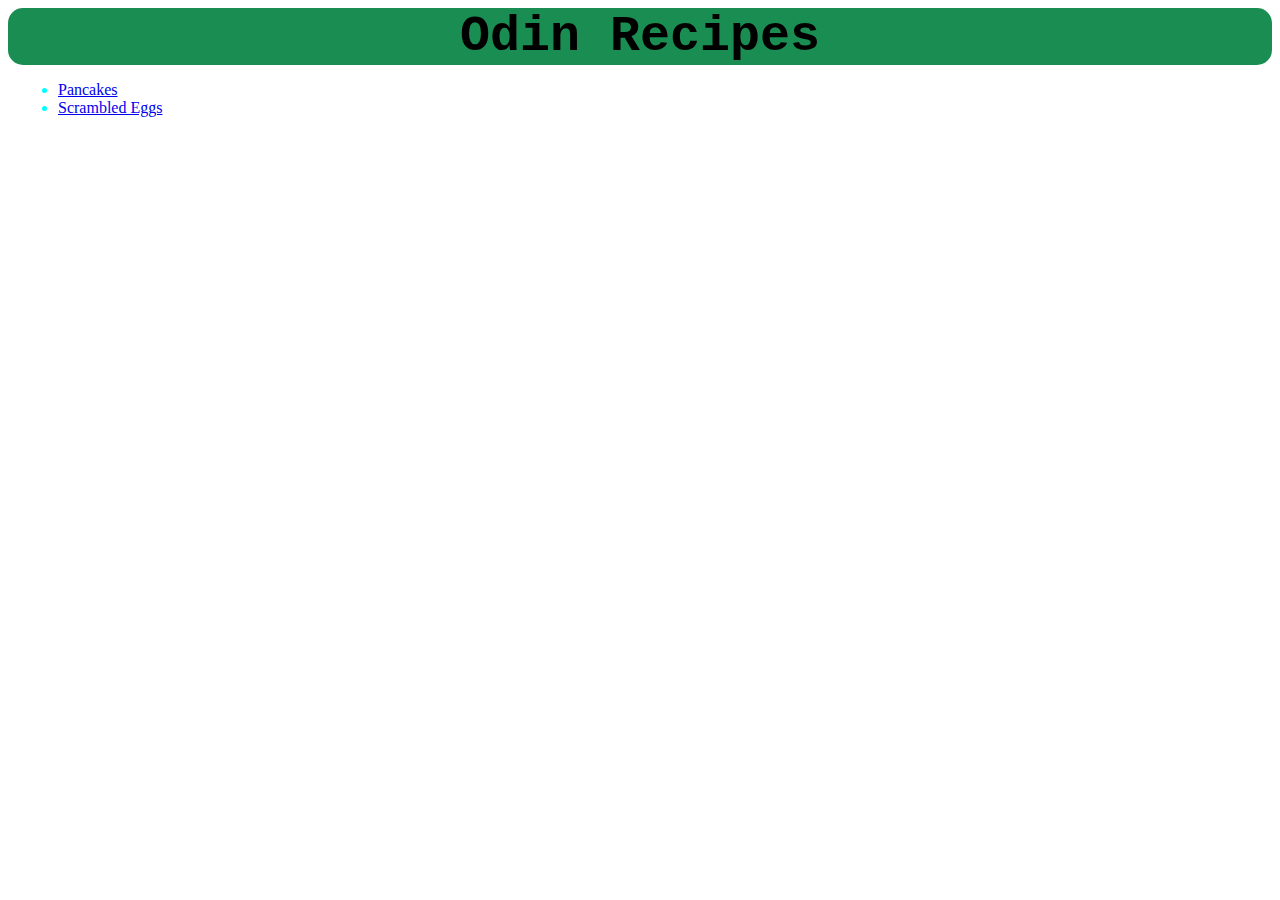
<file: index.html>
<!DOCTYPE html>
<html lang="en">
<head>
    <meta charset="UTF-8">
    <meta name="viewport" content="width=device-width, initial-scale=1.0">
    <link rel="stylesheet" href="style.css">
    <title>Odin Recipes Page</title>
</head>
<body>
    <div class="title">
        <h1>Odin Recipes</h1>
    </div>
    <div class="list">    
        <ul>
            <li><a href="recipes/pancakes.html">Pancakes</a></li>
            <li><a href="recipes/scrambled-eggs.html">Scrambled Eggs</a></li>
        </ul>
    </div>

</body>
</html>
</file>
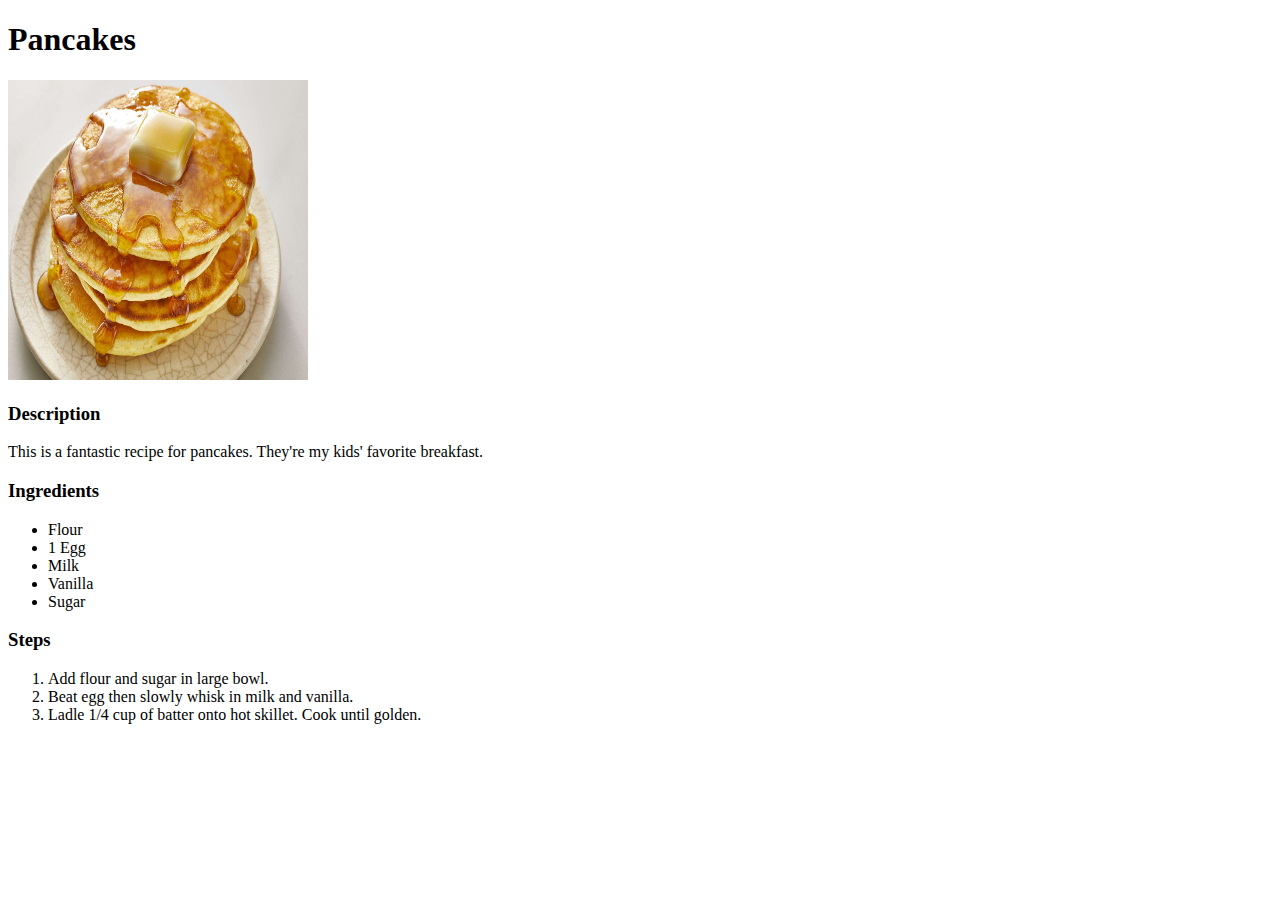
<file: recipes/pancakes.html>
<!DOCTYPE html>
<html lang="en">
<head>
    <meta charset="UTF-8">
    <meta name="viewport" content="width=device-width, initial-scale=1.0">
    <title>Pancakes</title>
</head>
<body>
    <h1>Pancakes</h1>
        <img src="../img/pancakes.jpg" alt="Hot pancakes" height="300" width="300">
        <h3>Description</h3>
            <p>This is a fantastic recipe for pancakes. They're my kids' favorite breakfast.</p>
        <h3>Ingredients</h3>
            <ul>
                <li>Flour</li>
                <li>1 Egg</li>
                <li>Milk</li>
                <li>Vanilla</li>
                <li>Sugar</li>
            </ul>
        <h3>Steps</h3>    
            <ol>
                <li>Add flour and sugar in large bowl.</li>
                <li>Beat egg then slowly whisk in milk and vanilla.</li>
                <li>Ladle 1/4 cup of batter onto hot skillet. Cook until golden.</li>
            </ol>
</body>
</html>
</file>
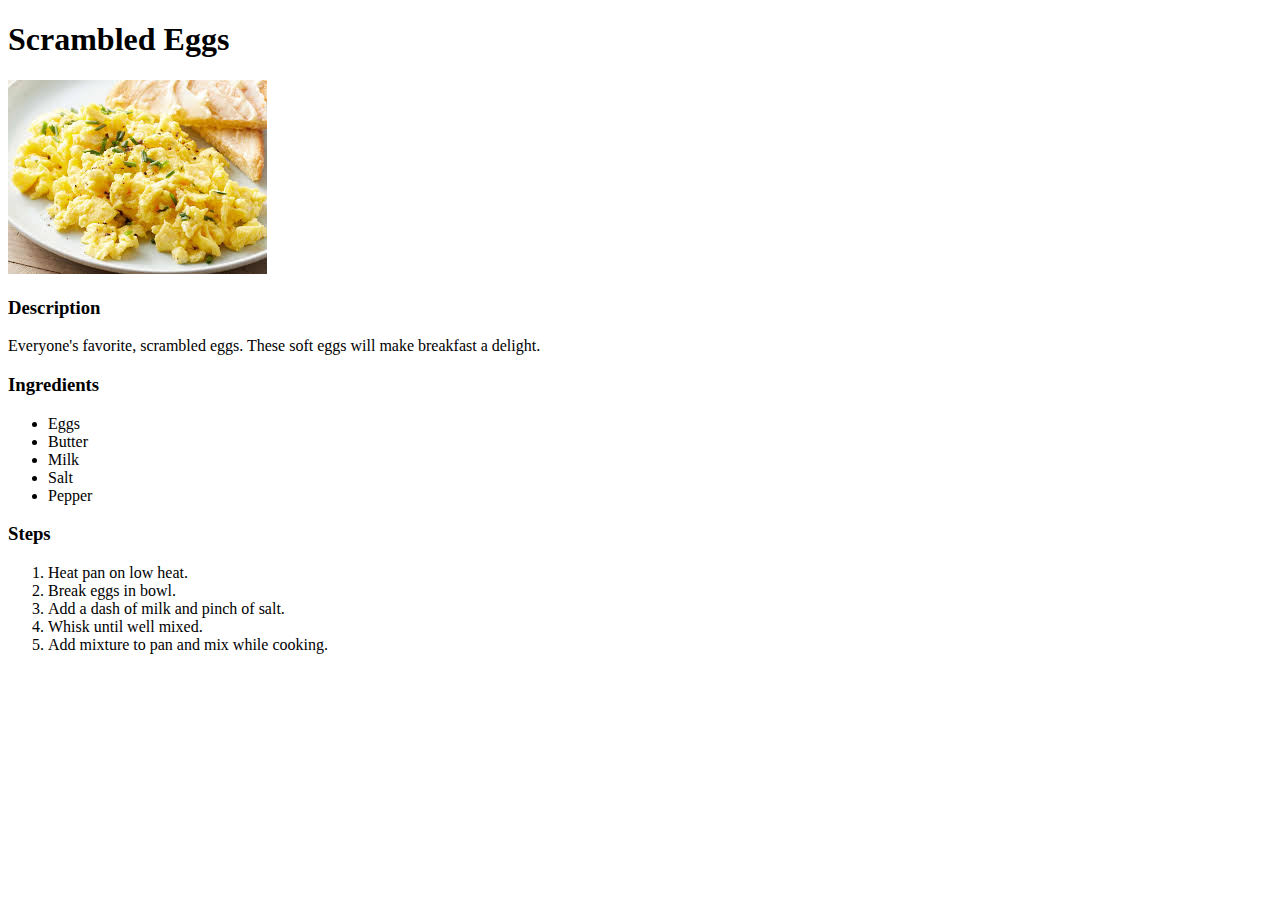
<file: recipes/scrambled-eggs.html>
<!DOCTYPE html>
<html lang="en">
<head>
    <meta charset="UTF-8">
    <meta name="viewport" content="width=device-width, initial-scale=1.0">
    <title>Scrambled Eggs</title>
</head>
<body>
    <h1>Scrambled Eggs</h1>
    <img src="../img/scrambled-eggs.jpeg" alt="Delicious Scrambled Eggs">
    <h3>Description</h3>
        <p>Everyone's favorite, scrambled eggs. These soft eggs will make breakfast a delight.</p>
    <h3>Ingredients</h3>
        <ul>
            <li>Eggs</li>
            <li>Butter</li>
            <li>Milk</li>
            <li>Salt</li>
            <li>Pepper</li>
        </ul>
     <h3>Steps</h3>
        <ol>
            <li>Heat pan on low heat.</li>
            <li>Break eggs in bowl.</li>
            <li>Add a dash of milk and pinch of salt.</li>
            <li>Whisk until well mixed.</li>
            <li>Add mixture to pan and mix while cooking. </li>
        </ol>
</body>
</html>
</file>
<file: style.css>
.title{
    background-color: #1a8e52;
    border-radius: 15px;
}

h1 {
    font-family: 'Courier New', Courier, monospace;
    font-size: 50px;
    text-align: center;
    margin: 0 auto;
}

.list {
    margin: 10px;
}

ul {

    color: aqua;
}
</file>
